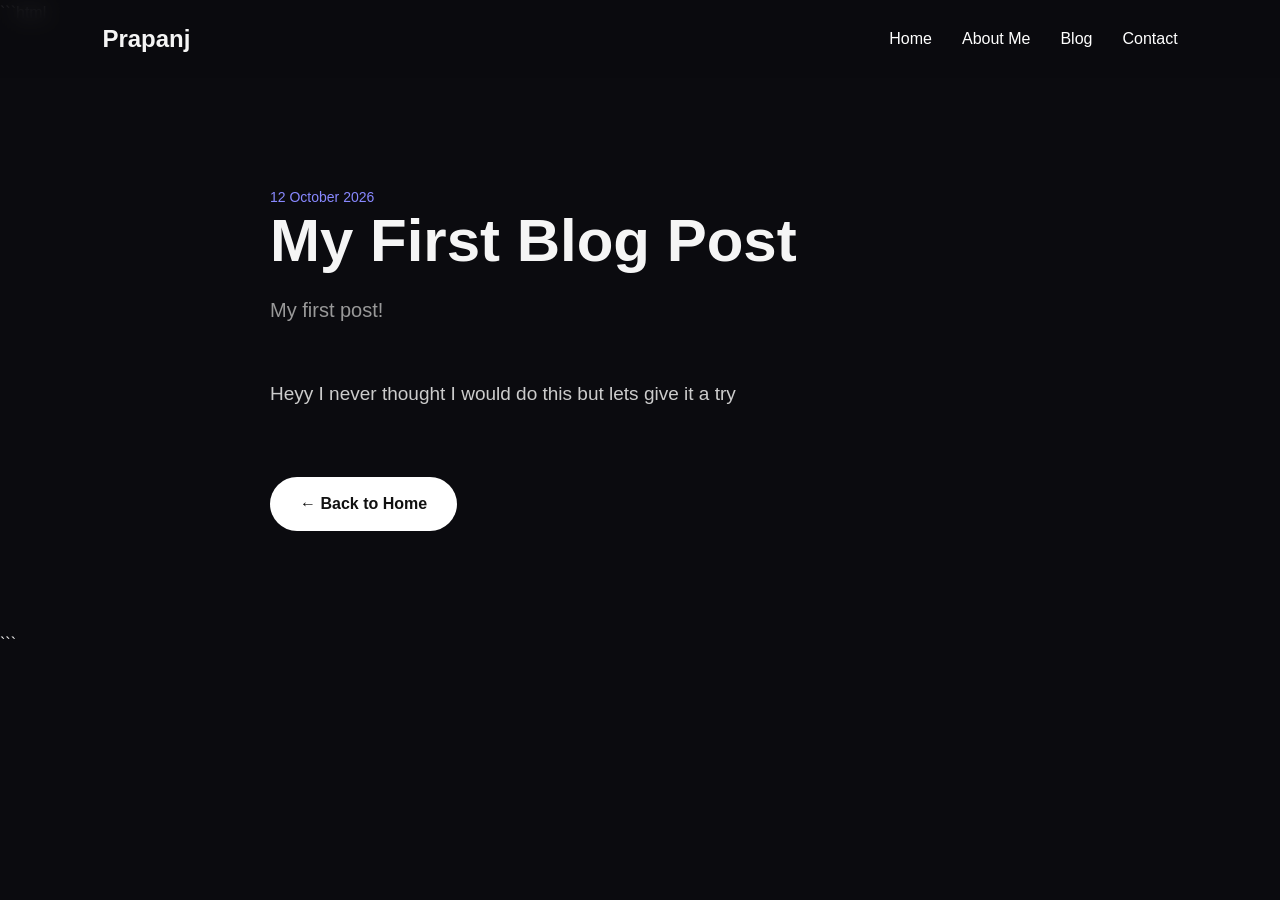
<file: blog1.html>
```html
<!DOCTYPE html>
<html lang="en">

<head>

    <meta charset="UTF-8">

    <meta name="viewport" content="width=device-width, initial-scale=1.0">

    <title>My First Blog | Prapanj K T</title>

    <link rel="stylesheet" href="style.css">

</head>


<body>

    <nav class="navbar">

        <div class="logo">
            Prapanj
        </div>

        <div class="nav-links">

            <a href="index.html">Home</a>
            <a href="index.html#about">About Me</a>
            <a href="index.html#blog">Blog</a>
            <a href="index.html#contact">Contact</a>

        </div>

    </nav>



    <main class="blog-page">

        <p class="blog-date">
            12 October 2026
        </p>


        <h1>
            My First Blog Post
        </h1>


        <p class="blog-subtitle">
            My first post!
        </p>


        <article>

            <p>
                Heyy I never thought I would do this but lets give it a try
            </p>

        </article>


        <a href="index.html#blog" class="button">
            ← Back to Home
        </a>

    </main>


</body>

</html>
```
</file>
<file: style.css>
/* =========================
   BASIC SETTINGS
========================= */

* {
    box-sizing: border-box;
    margin: 0;
    padding: 0;
}

html {
    scroll-behavior: smooth;
}

body {
    font-family: Arial, sans-serif;
    background: #0b0b0f;
    color: #f5f5f5;
    line-height: 1.6;
}



/* =========================
   NAVIGATION
========================= */

.navbar {
    position: fixed;
    top: 0;
    left: 0;

    width: 100%;

    display: flex;
    justify-content: space-between;
    align-items: center;

    padding: 20px 8%;

    background: rgba(11, 11, 15, 0.85);

    backdrop-filter: blur(10px);

    z-index: 1000;
}


.logo {
    font-size: 24px;
    font-weight: bold;
}


.nav-links {
    display: flex;
    gap: 30px;
}


.nav-links a {
    color: #ffffff;

    text-decoration: none;

    font-size: 16px;

    transition: 0.3s;
}


.nav-links a:hover {
    color: #8888ff;
}



/* =========================
   HERO SECTION
========================= */

.hero {
    min-height: 100vh;

    display: flex;
    justify-content: center;
    align-items: center;

    text-align: center;

    padding: 100px 20px;

    background:
        radial-gradient(
            circle at center,
            #202040 0%,
            #0b0b0f 60%
        );
}


.hero-content {
    max-width: 800px;

    animation: fadeUp 1.2s ease;
}


.intro {
    font-size: 20px;
    color: #9999ff;

    margin-bottom: 10px;
}


.hero h1 {
    font-size: clamp(55px, 10vw, 110px);

    line-height: 1;

    margin-bottom: 25px;
}


.subtitle {
    font-size: 24px;

    color: #bbbbbb;

    margin-bottom: 25px;
}


.hero-text {
    max-width: 650px;

    margin: auto;

    color: #aaaaaa;

    font-size: 18px;
}


.button {
    display: inline-block;

    margin-top: 35px;

    padding: 14px 30px;

    border-radius: 30px;

    background: #ffffff;

    color: #111111;

    text-decoration: none;

    font-weight: bold;

    transition: 0.3s;
}


.button:hover {
    transform: translateY(-4px);

    box-shadow:
        0 10px 30px rgba(255, 255, 255, 0.15);
}



/* =========================
   CONTENT SECTIONS
========================= */

.content-section {
    max-width: 900px;

    margin: 0 auto;

    padding: 120px 30px;
}


.content-section h2 {
    font-size: 45px;

    margin-bottom: 30px;
}


.content-section p {
    font-size: 18px;

    color: #bbbbbb;

    margin-bottom: 20px;
}



/* =========================
   BLOG
========================= */

.blog-intro {
    max-width: 700px;
}


.blog-card {
    margin-top: 40px;

    padding: 30px;

    border: 1px solid #292929;

    border-radius: 15px;

    background: #111116;

    transition: 0.3s;
}


.blog-card:hover {
    transform: translateY(-6px);

    border-color: #6666aa;
}


.blog-date {
    color: #8888ff !important;

    font-size: 14px !important;
}


.blog-card h3 {
    font-size: 28px;

    margin-bottom: 10px;
}



/* =========================
   CONTACT
========================= */

.contact-button {
    display: inline-block;

    margin-top: 15px;

    padding: 12px 25px;

    border: 1px solid #5555aa;

    border-radius: 25px;

    color: white;

    text-decoration: none;

    transition: 0.3s;
}


.contact-button:hover {
    background: #5555aa;
}



/* =========================
   FOOTER
========================= */

footer {
    text-align: center;

    padding: 40px;

    border-top: 1px solid #222;

    color: #777777;
}



/* =========================
   ANIMATION
========================= */

@keyframes fadeUp {

    from {
        opacity: 0;
        transform: translateY(30px);
    }

    to {
        opacity: 1;
        transform: translateY(0);
    }

}



/* =========================
   MOBILE
========================= */

@media (max-width: 700px) {

    .navbar {
        padding: 18px 5%;
    }


    .nav-links {
        gap: 12px;
    }


    .nav-links a {
        font-size: 13px;
    }


    .logo {
        font-size: 20px;
    }


    .hero h1 {
        font-size: 60px;
    }


    .subtitle {
        font-size: 18px;
    }


    .hero-text {
        font-size: 16px;
    }


    .content-section {
        padding: 90px 25px;
    }


    .content-section h2 {
        font-size: 35px;
    }

}

/* =========================
   BLOG POST PAGE
========================= */

.blog-page {
    max-width: 800px;

    margin: 0 auto;

    padding: 160px 30px 100px;
}


.blog-page h1 {
    font-size: 60px;

    line-height: 1.1;

    margin-bottom: 20px;
}


.blog-subtitle {
    font-size: 20px;

    color: #999999;

    margin-bottom: 50px;
}


.blog-page article p {
    font-size: 19px;

    line-height: 1.9;

    color: #cccccc;

    margin-bottom: 30px;
}

/* Admin Login */

.login-page {
    min-height: 100vh;
    display: flex;
    justify-content: center;
    align-items: center;
    padding: 30px;
}

.login-box {
    width: 100%;
    max-width: 420px;
    padding: 40px;
    background: #151515;
    border: 1px solid #2a2a2a;
    border-radius: 15px;
    text-align: center;
}

.login-box h1 {
    font-size: 36px;
    margin-bottom: 10px;
}

.login-box > p {
    color: #999999;
    margin-bottom: 30px;
}

.login-box input {
    width: 100%;
    padding: 14px;
    margin-bottom: 15px;
    background: #0f0f0f;
    border: 1px solid #333333;
    border-radius: 8px;
    color: white;
    font-size: 16px;
}

.login-box input:focus {
    outline: none;
    border-color: #666666;
}

.login-box .button {
    width: 100%;
    border: none;
    cursor: pointer;
    font-size: 16px;
}

#message {
    margin-top: 20px;
    color: #aaaaaa;
}

/* Dashboard */

.dashboard-page {
    max-width: 1000px;
    margin: 0 auto;
    padding: 140px 30px 100px;
}

.dashboard-header {
    display: flex;
    justify-content: space-between;
    align-items: center;
    margin-bottom: 50px;
}

.dashboard-header h1 {
    font-size: 50px;
}

#logout-button {
    padding: 12px 22px;
    background: transparent;
    color: #ffffff;
    border: 1px solid #444444;
    border-radius: 8px;
    cursor: pointer;
}

#logout-button:hover {
    background: #222222;
}

.editor-box {
    background: #151515;
    border: 1px solid #2a2a2a;
    border-radius: 15px;
    padding: 40px;
}

.editor-box h2 {
    margin-bottom: 35px;
}

.editor-box label {
    display: block;
    margin-bottom: 10px;
    color: #cccccc;
}

.editor-box input,
.editor-box textarea {
    width: 100%;
    padding: 14px;
    margin-bottom: 25px;
    background: #0f0f0f;
    color: #ffffff;
    border: 1px solid #333333;
    border-radius: 8px;
    font-size: 16px;
}

.editor-box textarea {
    min-height: 350px;
    resize: vertical;
    line-height: 1.7;
}

.editor-box input:focus,
.editor-box textarea:focus {
    outline: none;
    border-color: #666666;
}

.editor-buttons {
    display: flex;
    gap: 15px;
}

.editor-buttons .button {
    border: none;
    cursor: pointer;
}

#status {
    margin-top: 25px;
    color: #aaaaaa;
}

.posts-section {
    margin-top: 80px;
}

.posts-section h2 {
    font-size: 32px;
    margin-bottom: 30px;
}

.dashboard-post-card {
    display: flex;
    justify-content: space-between;
    align-items: center;
    gap: 30px;

    padding: 25px;

    margin-bottom: 15px;

    background: #151515;
    border: 1px solid #2a2a2a;
    border-radius: 12px;
}

.dashboard-post-info {
    flex: 1;
}

.dashboard-post-info h3 {
    font-size: 24px;
    margin-bottom: 8px;
}

.dashboard-post-info > p:not(.blog-date) {
    color: #999999;
    margin-bottom: 12px;
}

.post-status {
    display: inline-block;
    padding: 5px 10px;

    border: 1px solid #444444;
    border-radius: 20px;

    font-size: 13px;
    color: #bbbbbb;
}

.dashboard-post-actions {
    display: flex;
    gap: 10px;
}

.dashboard-post-actions button {
    padding: 10px 18px;

    background: transparent;
    color: white;

    border: 1px solid #444444;
    border-radius: 7px;

    cursor: pointer;
}

.dashboard-post-actions button:hover {
    background: #222222;
}

@media (max-width: 700px) {

    .dashboard-post-card {
        flex-direction: column;
        align-items: flex-start;
    }

    .dashboard-post-actions {
        width: 100%;
    }

    .dashboard-post-actions button {
        flex: 1;
    }

}
</file>
